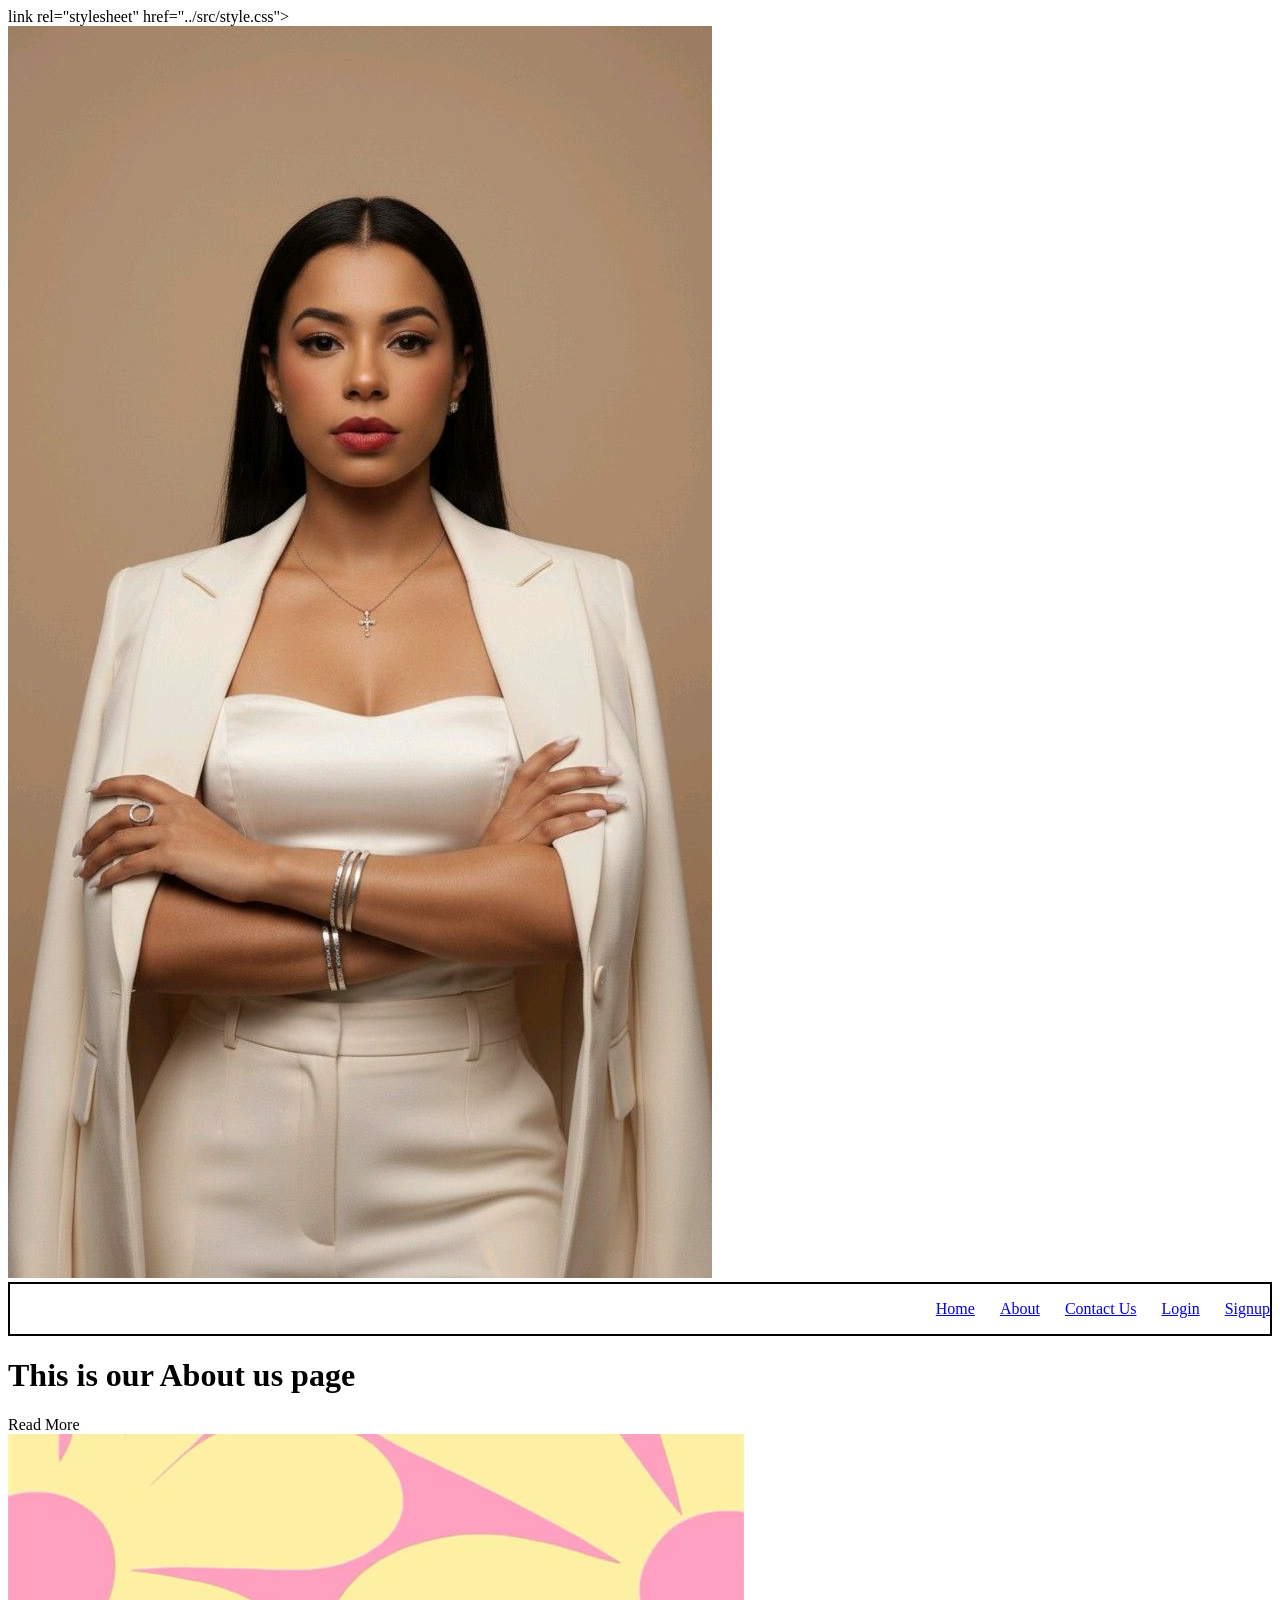
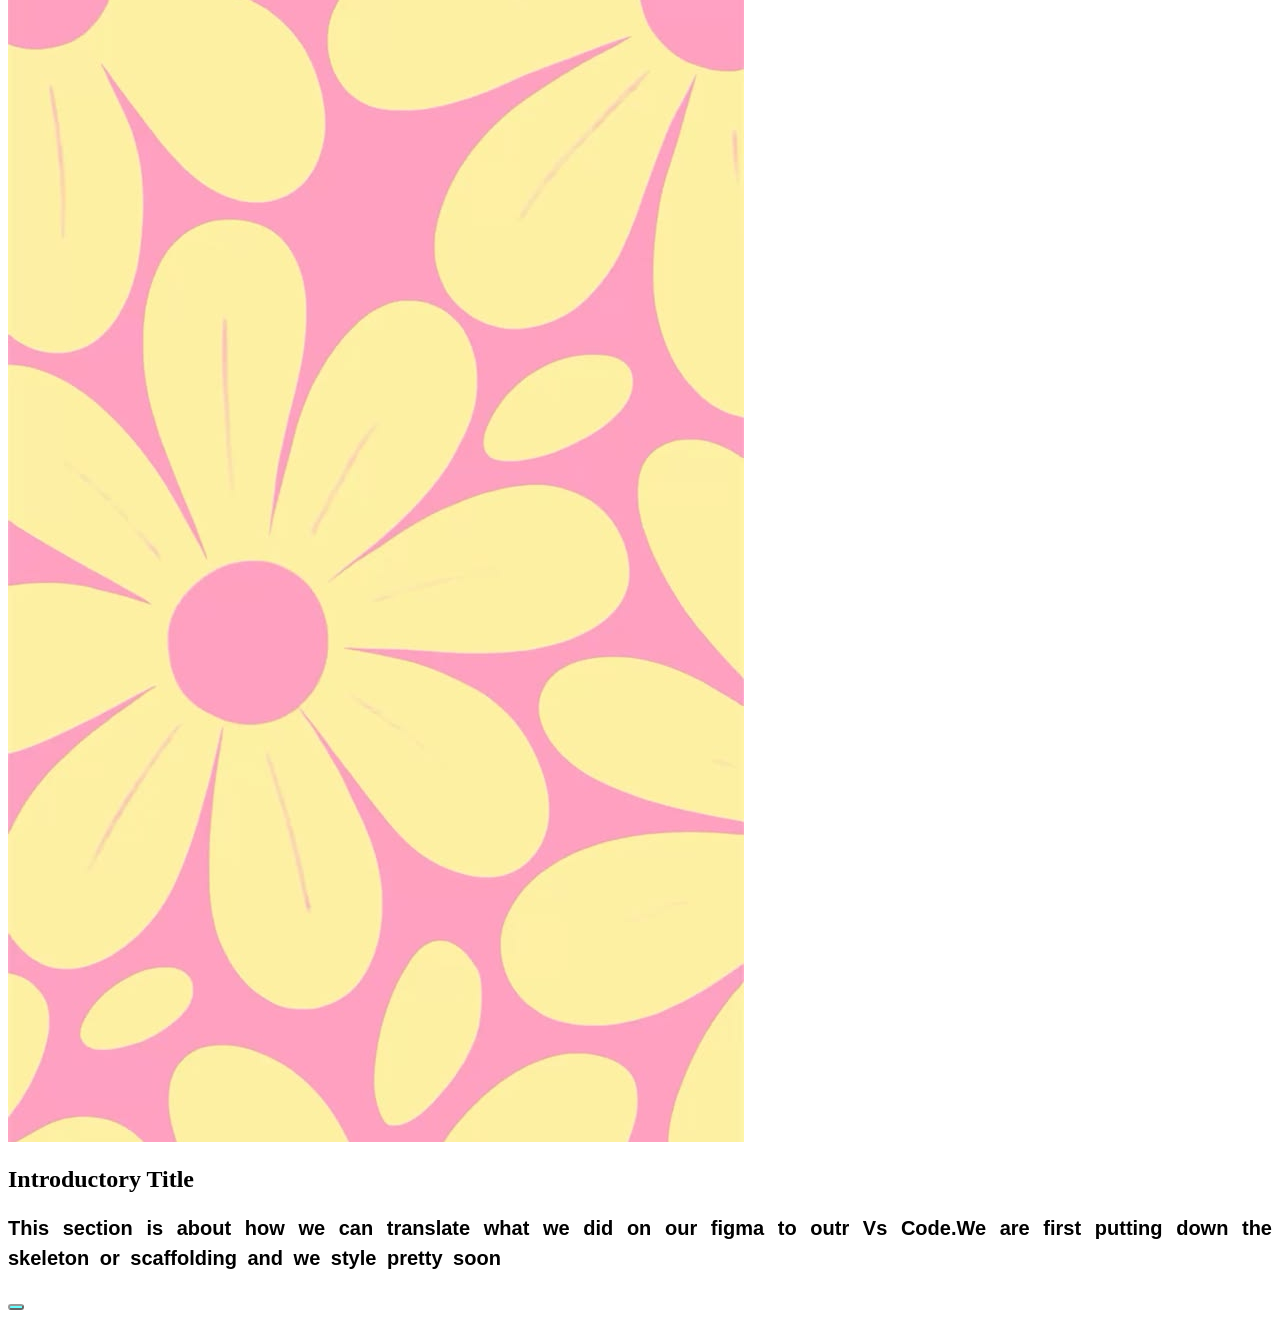
<file: pages/about.html>
<!DOCTYPE html>
<html lang="en">
<head>
    <meta charset="UTF-8">
    <meta name="viewport" content="width=device-width, initial-scale=1.0">
    <title>About Us</title>
    link rel="stylesheet" href="../src/style.css">

    <!-- <style>
.logo{
        width: 100px;
        height: 100px;
        border-radius: 50%;
}

nav{
    border: 2px solid black;
}
.header{
    display: flex;
    width: 100%;

}

.nav{
   width: 300%;
    display: flex;
    justify-content: space-between;
}

.nav li{
    list-style: none;
}

    .nav li a{
        text-decoration: none;
    
    }

    </style> -->
    <link rel="stylesheet" href="../src/style.css">
</head>
<body>
    <header> <!--This is our header section containing our logo,navigation and slider -->
        <div class="header">
            <div><img class="logo" src="../images/LADY.jpg" alt="logo">
            </div>
        <nav><!--This is our navigation -->
              <ul class="nav">
        <li><a href="../index.html" rel="noopener noreferrer">Home</a></li>
        <li><a href="about.html"  rel="noopener noreferrer">About</a></li>
        <li><a href="contact.html" rel="noopener noreferrer">Contact Us</a></li>
       <li><a href="login.html"  rel="noopener noreferrer">Login</a></li>
        <li><a href="signup.html" target="_blank" rel="noopener noreferrer">Signup</a></li>
    </ul>
      </nav>
      </div>
 <h1>This is our About us page</h1>
    </header>Read More
    <section>
     <img src="../images/FLOWERS.jpg" alt="">
     <div>
        <h2>Introductory Title</h2>
        <p>This section is about how we  can translate what we did on our figma to outr
            Vs Code.We are first putting down the skeleton or scaffolding and we 
            style pretty soon
        </p>
        <button></button>
     </div>
    </section>
</body>
</html>
</file>
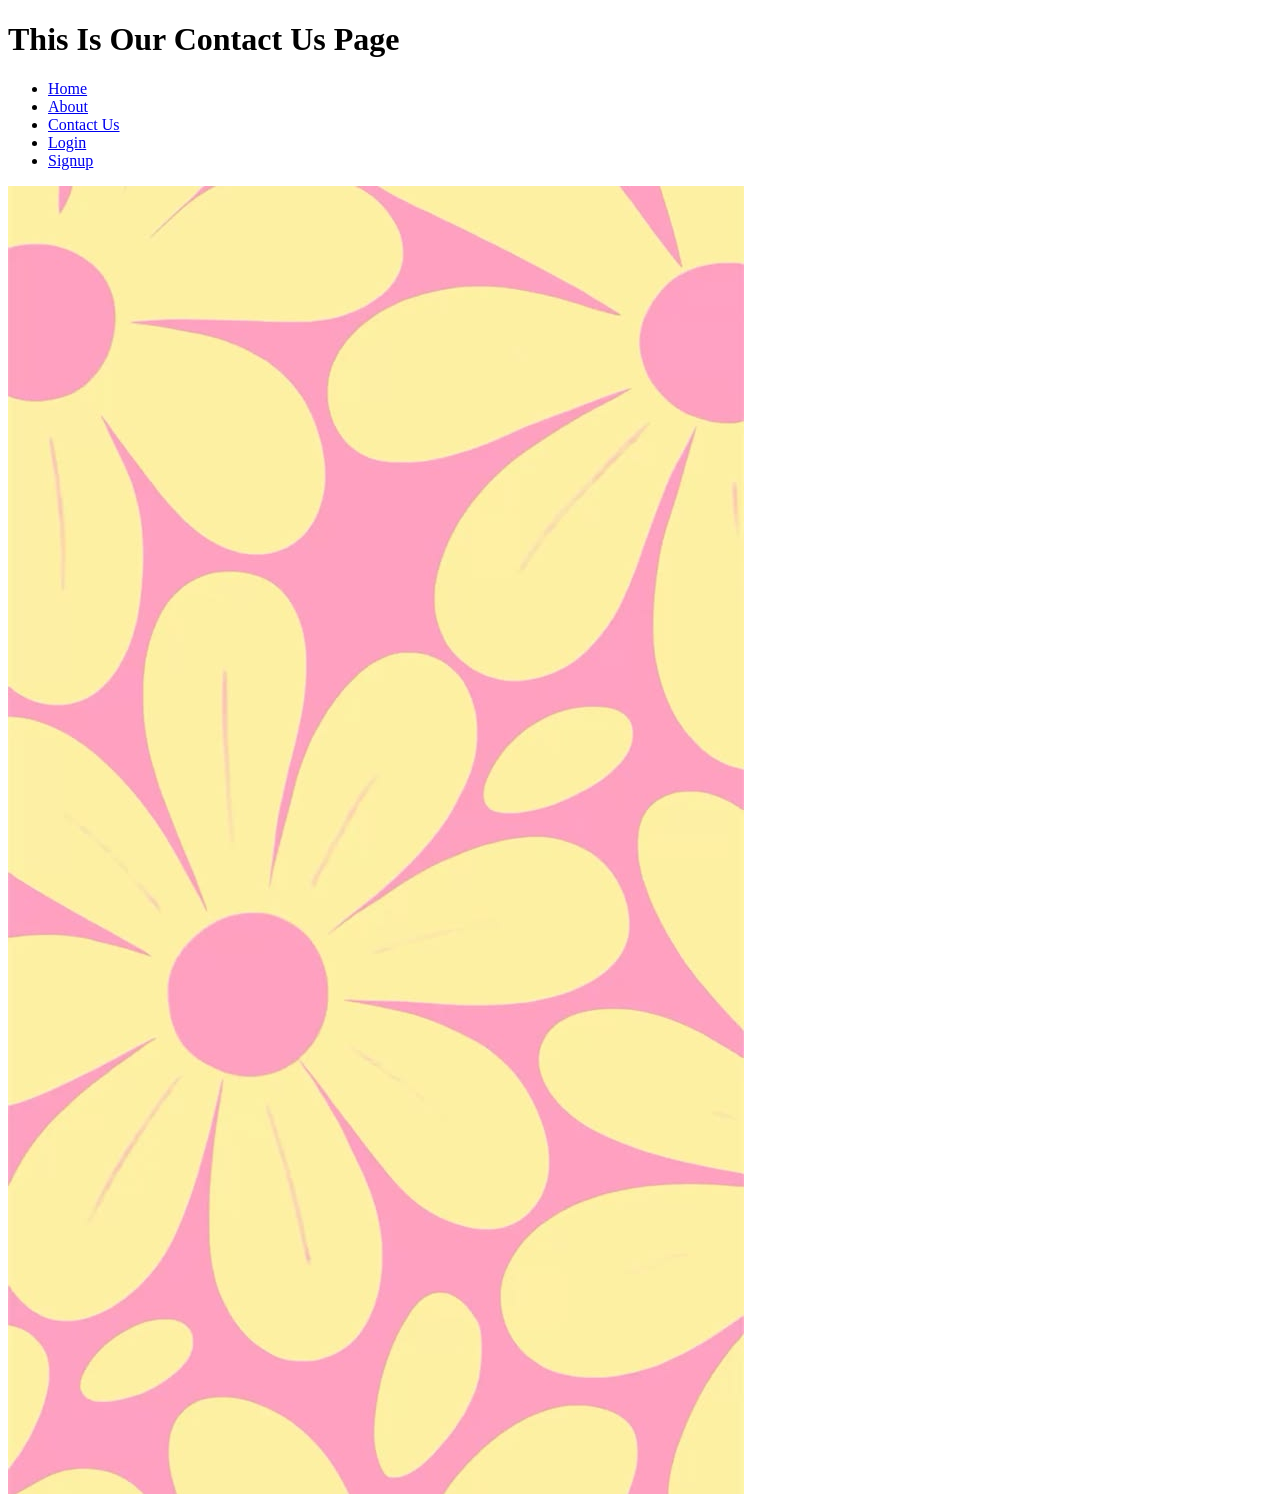
<file: pages/contact.html>
<!DOCTYPE html>
<html lang="en">
<head>
    <meta charset="UTF-8">
    <meta name="viewport" content="width=device-width, initial-scale=1.0">
    <title>Contact Us</title>
    <link rel="stylesheet" href="../src/style.css">
</head>
<body>
    <h1>This Is Our Contact Us Page</h1>
    <ul>
        <li><a href="../index.html" rel="noopener noreferrer">Home</a></li>
     <li><a href="about.html"  rel="noopener noreferrer">About</a></li>
      <li><a href="contact.html" rel="noopener noreferrer">Contact Us</a></li>
       <li><a href="login.html"  rel="noopener noreferrer">Login</a></li>
        <li><a href="signup.html" target="_blank" rel="noopener noreferrer">Signup</a></li>
    </ul>
    <img src="../images/FLOWERS.jpg" alt="">
</body>
</html>
</file>
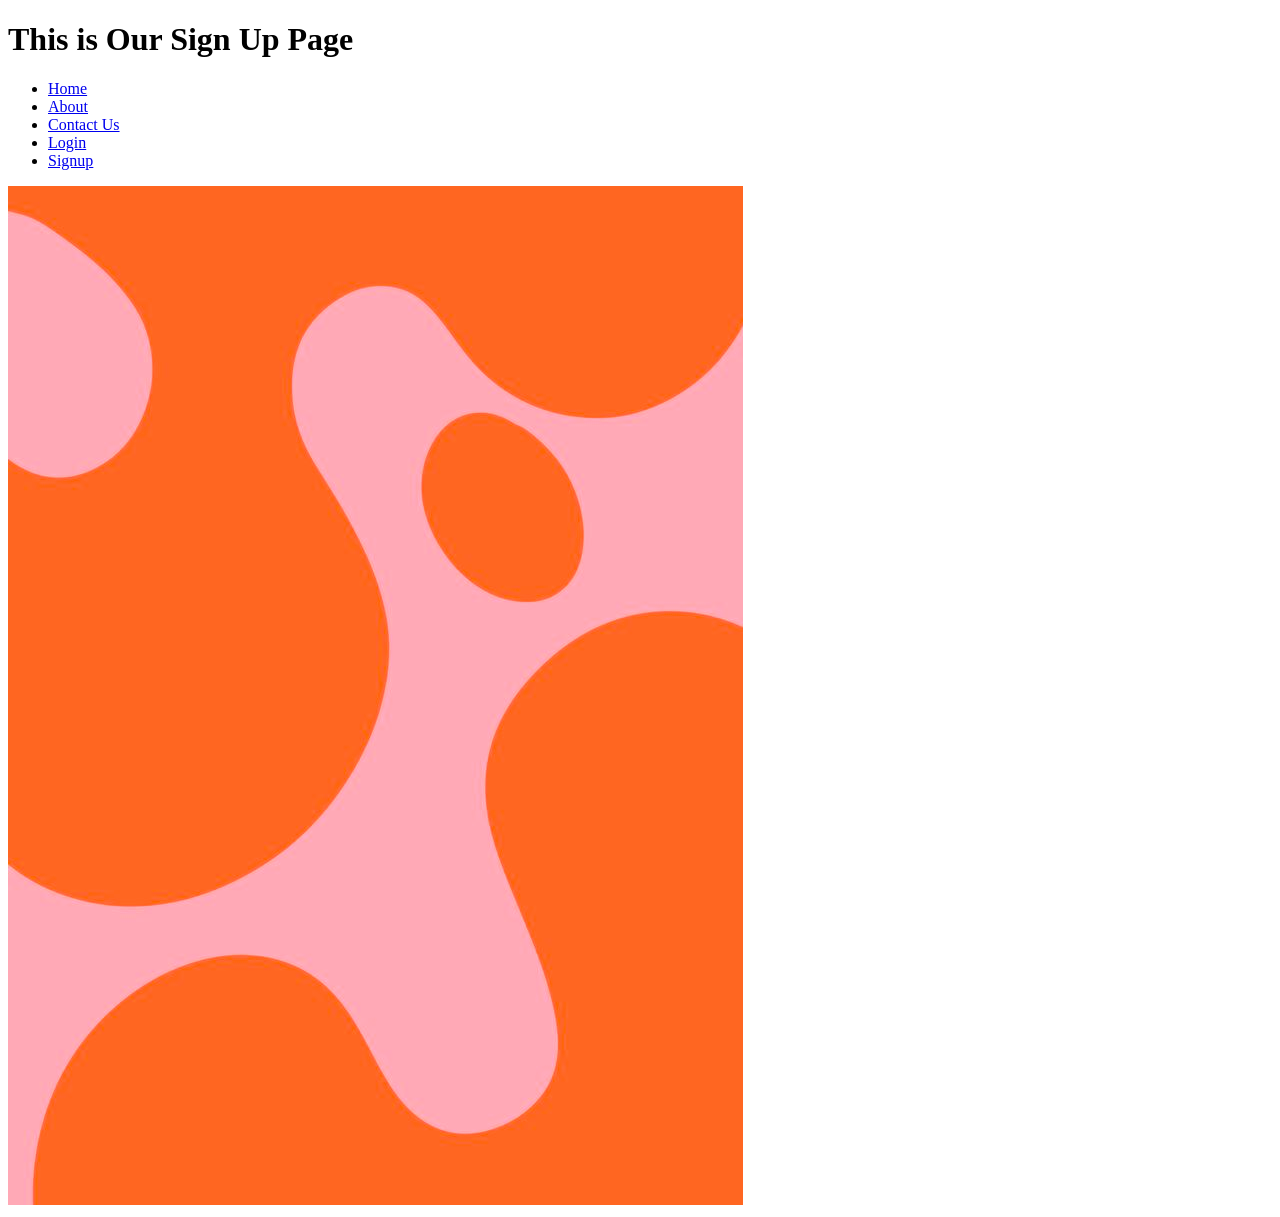
<file: pages/signup.html>
<!DOCTYPE html>
<html lang="en">
<head>
    <meta charset="UTF-8">
    <meta name="viewport" content="width=device-width, initial-scale=1.0">
    <title>Sign Up</title>
    <link rel="stylesheet" href="../src/style.css">
</head>
<body>
    <h1>This is Our Sign Up Page</h1>
    <ul>
        <li><a href="../index.html" rel="noopener noreferrer">Home</a></li>
     <li><a href="about.html"  rel="noopener noreferrer">About</a></li>
      <li><a href="contact.html" rel="noopener noreferrer">Contact Us</a></li>
       <li><a href="login.html"  rel="noopener noreferrer">Login</a></li>
        <li><a href="signup.html" target="_blank" rel="noopener noreferrer">Signup</a></li>
    </ul>
    <img src="../images/Wallpaper.jpg" alt="">
</body>
</html>
</file>
<file: src/style.css>
/* Styling across all pages */

        /* img{
            width: 150px; 
            height: 200px;
            border: 4px solid burlywood;
            margin: 50px;
        } */

        nav{
            border: 2px solid black;

        }
        nav ul{
            display: flex;
            justify-content: flex-end;
            gap: 25px;
        }
        nav ul li{
            list-style: none;
        }
        nav li ul a{
            text-decoration: none;
            color: black;
        }
        /* styling ends across all pages */
        .img1{
            border: 10px double darkred;/*the 3 values represent border-width: border-style: border-color;
           margin: 10px 15px; top&bottom left&right */
        }
        .img2{
            border: 10px dotted darkorange;
            margin: 10px 25px 20px;/* top left & right bottom*/

        }

        p{
            font-family: 'Trebuchet MS', 'Lucida Sans Unicode', 'Lucida Grande', 'Lucida Sans', Arial, sans-serif;
            font-size: 20px;
            font-weight: bold;
            /* letter-spacing: 16px; */
            word-spacing: 5px;
            line-height: 1.5;
            text-align: justify;
            overflow-y: hidden;

        }
        button{
            color: #d24ca8;
            background-color: aqua;
            opacity: 0.6;
            /* width: 150px;
            height: 150px;
            border: 2px solid blueviolet; */
            border-radius: 10px;
        }
        /* body{
            /* overflow-y: hidden; 
        } */
    
    /* styling ends for all pages */


    /* login stylin begins here */
    .jollof1{
        display: flex;
        justify-content: space-between;
        margin:100px 50px;
    }
    .jollof1 div img{
        width: 250px;
        height: auto; 
        

    }
    .jollof1 div button{
        background-color:rgb(25, 18, 8);
        color: white;
        border-radius: 5px;
        text-align: center;
        text-decoration: none;
        font-size: 16px;
        margin: 4px 2px;
       
    }

    .jollof1 div button:hover{
        background-color: white;
        color: rgb(25, 18, 8);
        border: 1px solid rgb(25, 18, 8);
       
    }
    .jollof1 div{
        border:0px solid black;
        padding: 10px;
        box-shadow: 0px 5px 5px burlywood;

    }
</file>
